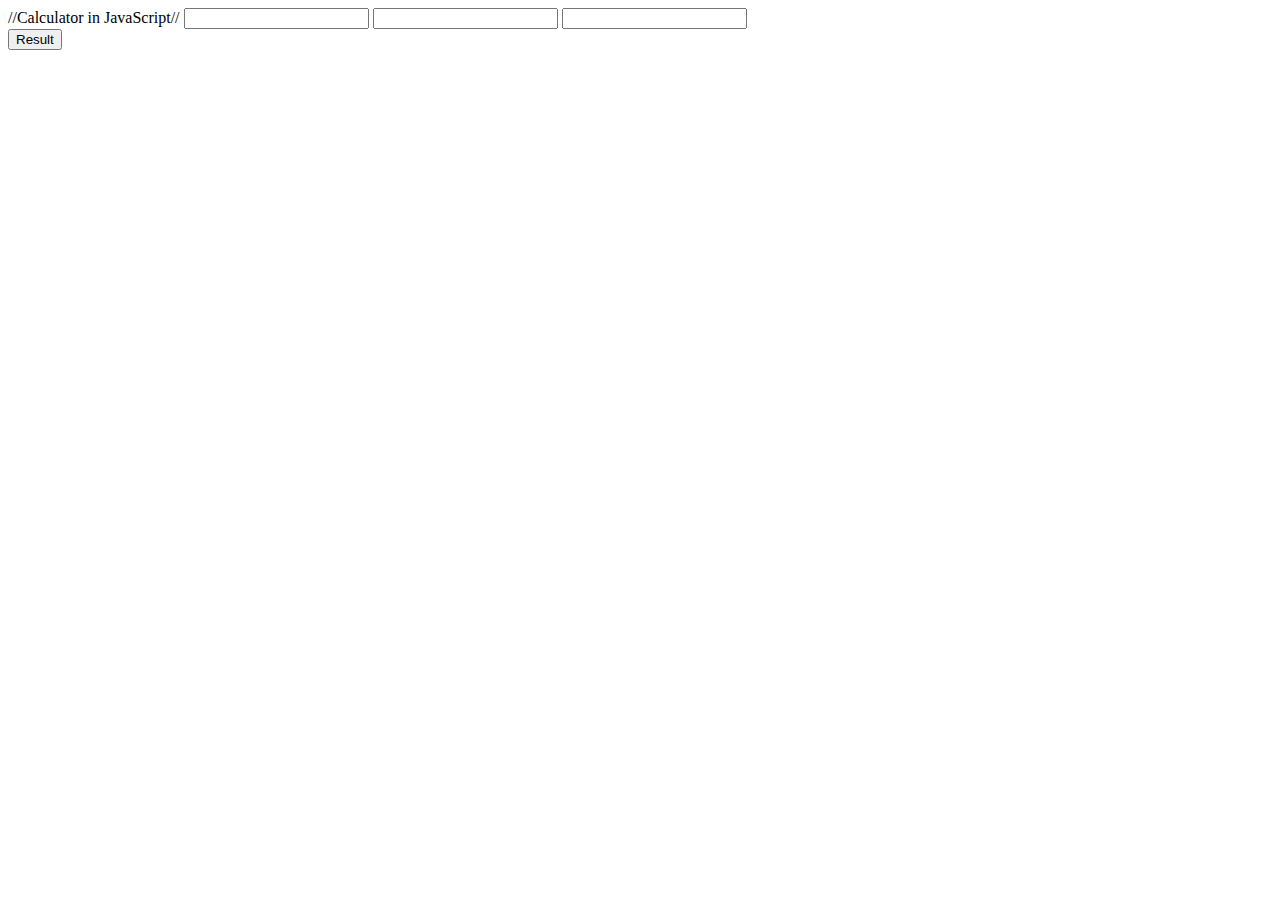
<file: calci.html>
//Calculator in JavaScript//

<html>
<head>
<title>Calculator</title>
</head>

<script>
function calc(form) {

var D = "0";
var A = document.getElementById("num1").value;
var B = document.getElementById("op").value;
var C = document.getElementById("num2").value;

if (B === "+")
{
D = parseInt(A)+parseInt(C); 
}
else if(B === "-")
{
D = parseInt(A)-parseInt(C);
}
else if(B === "*")
{
D = parseInt(A)*parseInt(C);
}
else if (B === "/")
{
D = parseInt(A)/parseInt(C);
}
document.getElementById("result").innerHTML = D;
return false;
}
</script>
<body>

<input type="text" id="num1" name="num1" />
<input type="text" id="op" name="op" />
<input type="text" id="num2" name="num2" />
<br />
<input type="button" value="Result" onClick="calc(this)">

<p id="result" name="r1">
<br />
</p>

</body>
</html>
</file>
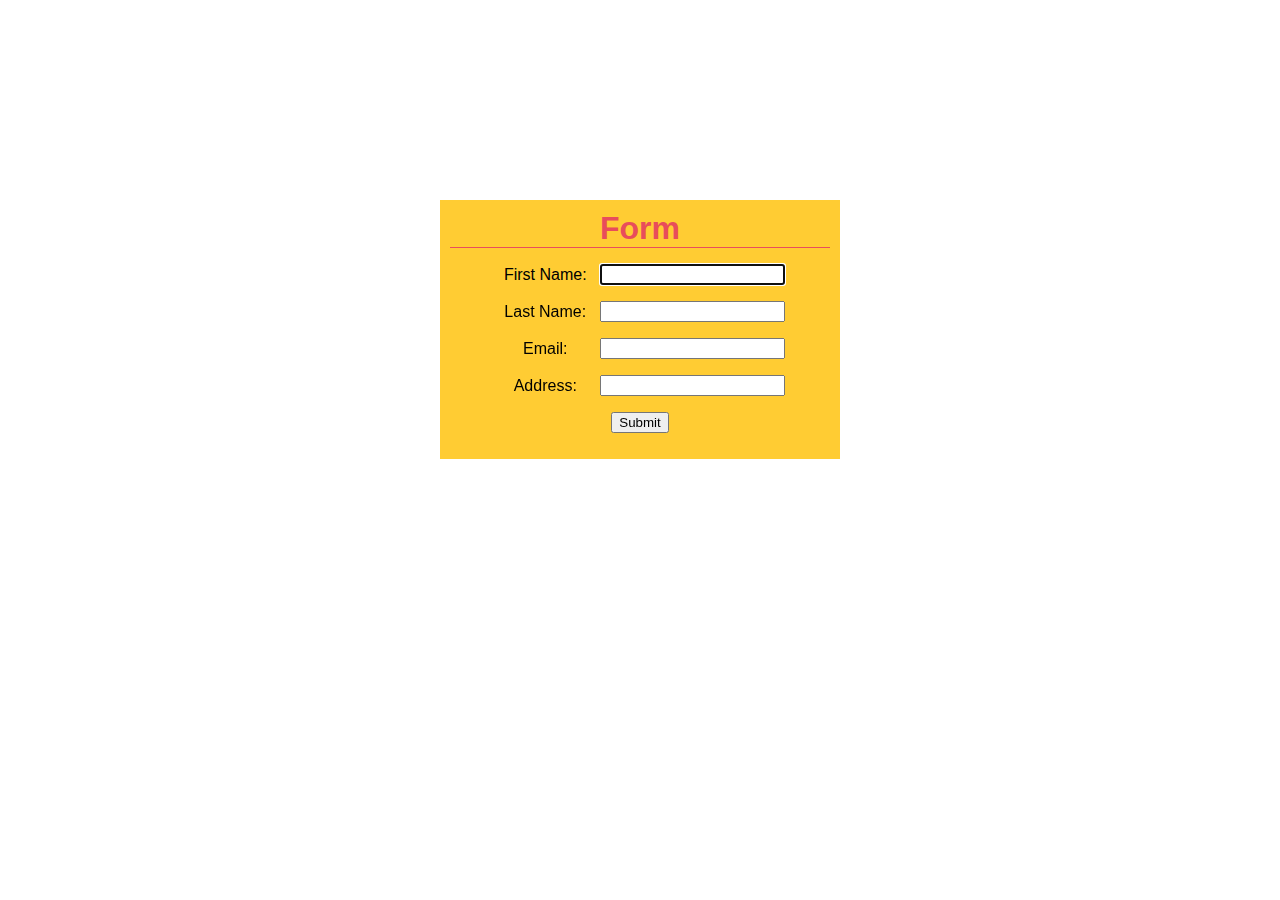
<file: MyWebsite.html>
<html>
<head>
<link href="MyWebsite.css" rel="stylesheet" type="text/css">

<script language="JavaScript">
    function showInput() {
    document.getElementById('display').innerHTML = 
                    document.getElementById("fname").value;
    document.getElementById('display1').innerHTML = 
                    document.getElementById("lname").value;
	 document.getElementById('display2').innerHTML = 
                    document.getElementById("email").value;	
	 document.getElementById('display3').innerHTML = 
                    document.getElementById("address").value;									
	
	}
  </script>
</head>
<body>
<form action="" method="post">
  <h1>Form</h1>
  
  <p>
    <label for="Firstname">First Name:</label>
    <input type="text" id="fname" name="Firstname" autofocus>
  </p>
  <p>
    <label for="Lastname">Last Name:</label>
    <input type="text" id="lname" name="LastName">
  </p>  
  <p>
    <label for="Email">Email:</label>
    <input type="text" id="email" name="Email">
  </p>  
  <p>
    <label for="Address">Address:</label>
    <input type="text" id="address" name="Address">
  </p>  
  <p>
    <input type="button" name="send" value="Submit" onClick="showInput()";>
    <p><span id='display'></span></p>
    <p><span id='display1'></span></p>
    <p><span id='display2'></span></p>
    <p><span id='display3'></span>
 
</form>

</body>
</html>
</file>
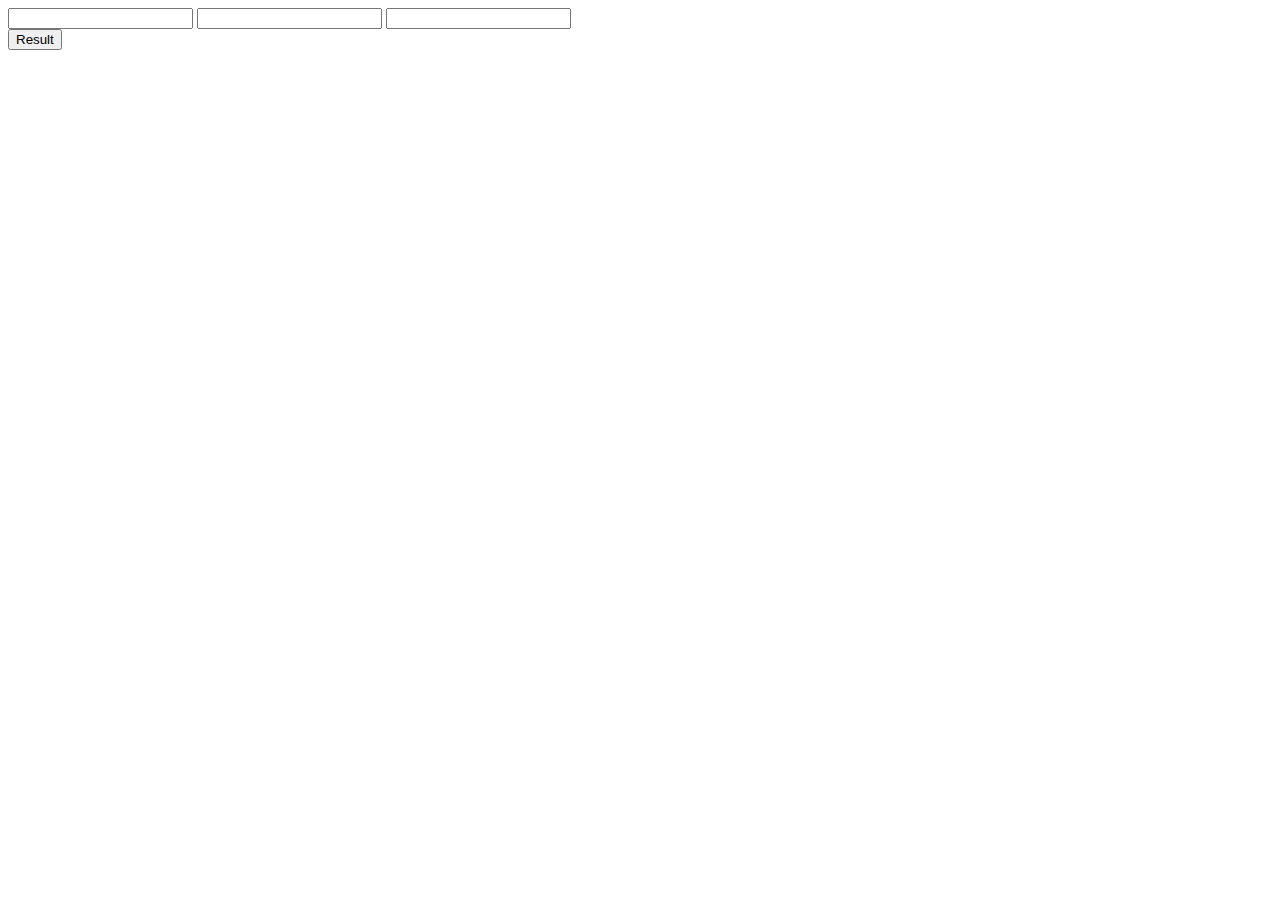
<file: t71.html>
<html>
<head>
<title>Calculator</title>
</head>

<script>
function calc(form) {

var D = "0";
var A = document.getElementById("num1").value;
var B = document.getElementById("op").value;
var C = document.getElementById("num2").value;

if (B === "+")
{
D = parseInt(A)+parseInt(C); 
}
else if(B === "-")
{
D = parseInt(A)-parseInt(C);
}
else if(B === "*")
{
D = parseInt(A)*parseInt(C);
}
else if (B === "/")
{
D = parseInt(A)/parseInt(C);
}
document.getElementById("result").innerHTML = D;
return false;
}
</script>
<body>

<input type="text" id="num1" name="num1" />
<input type="text" id="op" name="op" />
<input type="text" id="num2" name="num2" />
<br />
<input type="button" value="Result" onClick="calc(this)">

<p id="result" name="r1">
<br />
</p>

</body>
</html>
</file>
<file: MyWebsite.css>
body {
  height: 100%;
  margin: 0;
  text-align: center;
  background-color:#FFF;
 font-family: 'Open sans', sans-serif;
 
}

form {
  display: inline-block;
  vertical-align: middle;
  -webkit-box-sizing: border-box;
  -moz-box-sizing: border-box;
  box-sizing: border-box;
  width: 25.000em;
  padding: .625em;
  background-color:#FC3;
  margin-top:200px;
}
form h1 {
  margin: 0;
  color: #E84D5B;
  border-bottom: .031em solid #E84D5B;
}
form label {
  display: inline-block;
  vertical-align: middle;
  min-width: 6.250em;
}
</file>
